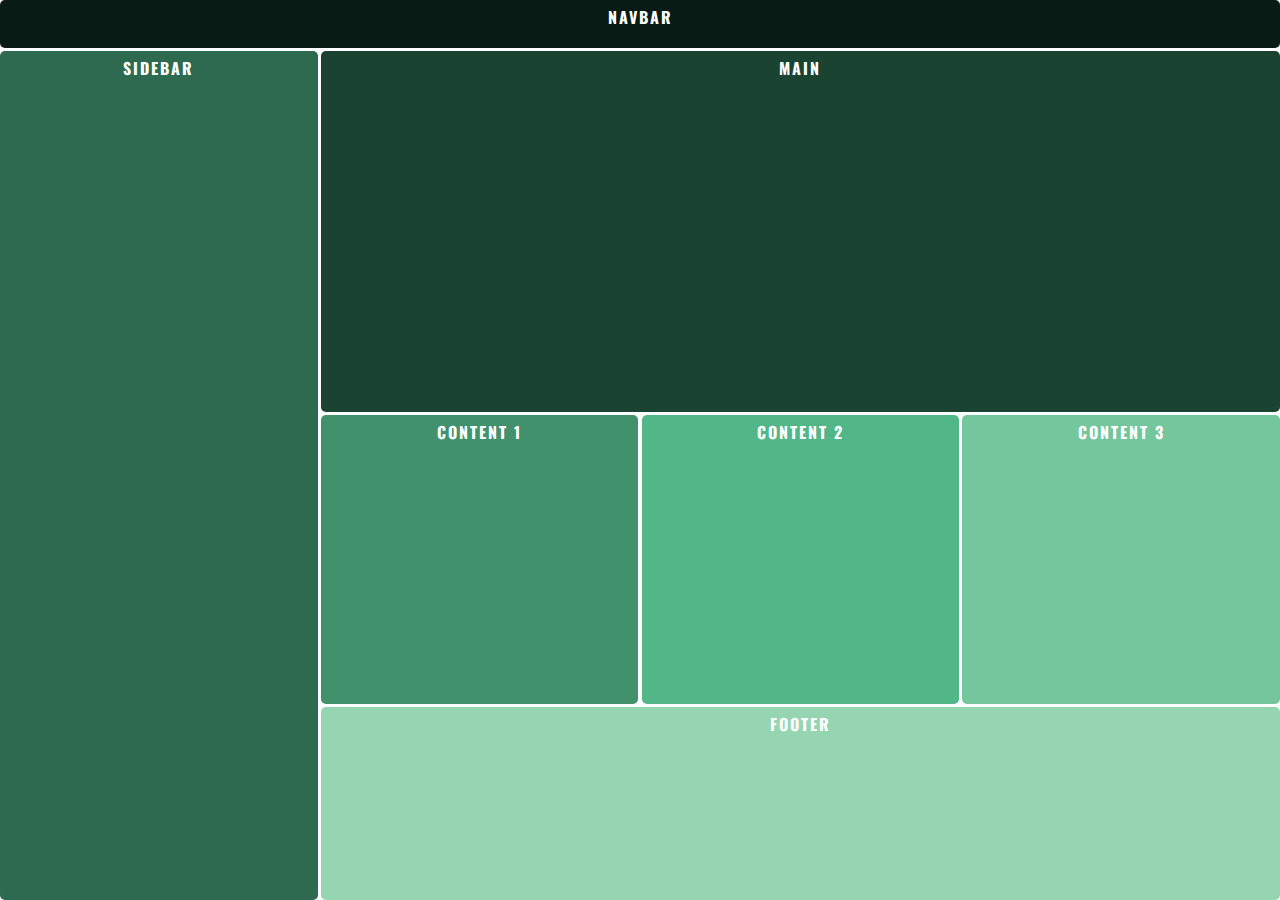
<file: CSS/css-grid/index.html>
<!DOCTYPE html>
<html lang="en">
  <head>
    <meta charset="UTF-8" />
    <meta http-equiv="X-UA-Compatible" content="IE=edge" />
    <meta name="viewport" content="width=device-width, initial-scale=1.0" />
    <title>CSS Grid</title>
    <link rel="stylesheet" href="./style.css" />
    <!-- Video Link : https://www.youtube.com/watch?v=68O6eOGAGqA -->
  </head>
  <body>
    <div class="container">
      <nav>Navbar</nav>
      <main>Main</main>
      <div id="sidebar">Sidebar</div>
      <div id="content1">Content 1</div>
      <div id="content2">Content 2</div>
      <div id="content3">Content 3</div>
      <footer>Footer</footer>
    </div>
  </body>
</html>
</file>
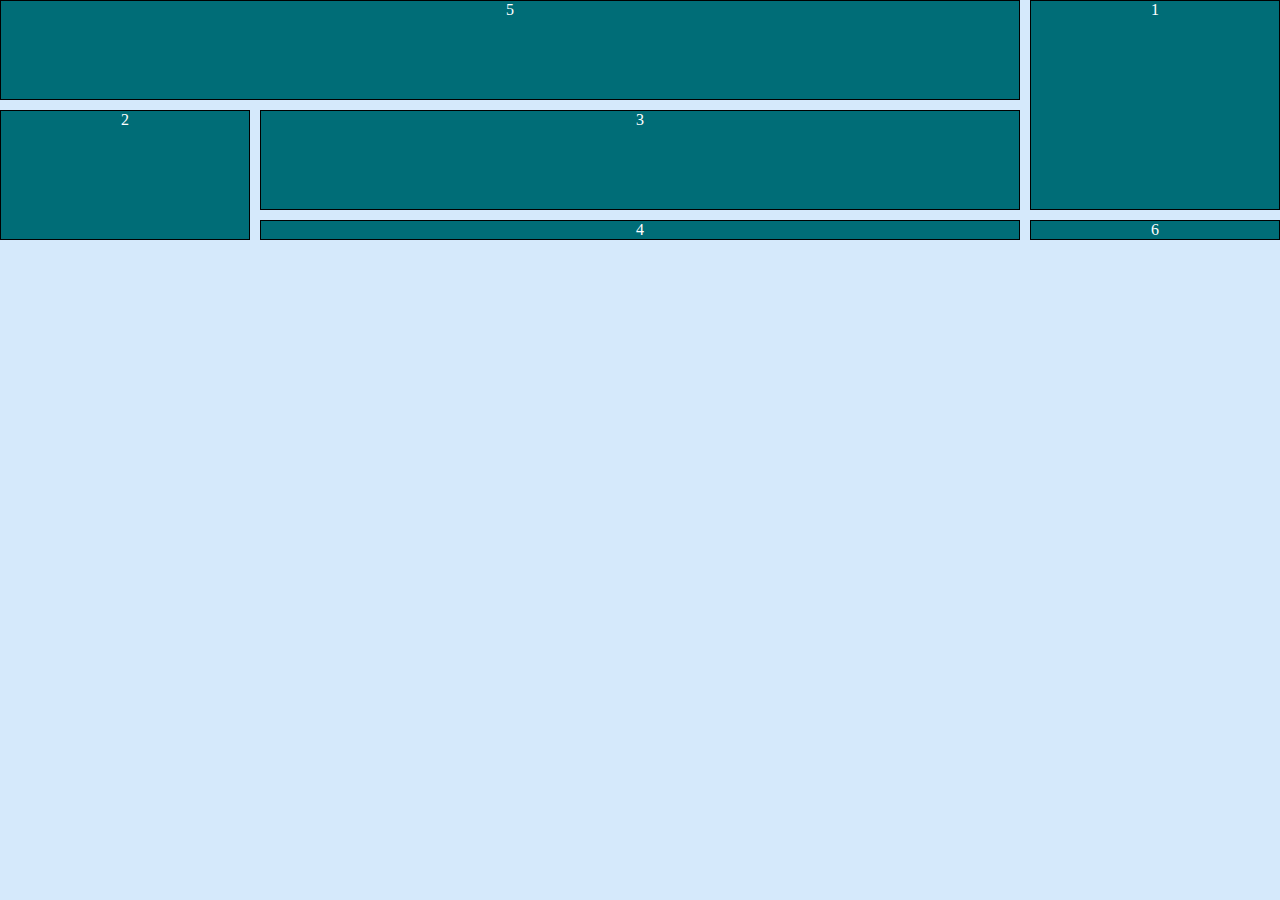
<file: CSS/grid-course/index.html>
<!DOCTYPE html>
<html lang="en">
  <head>
    <meta charset="UTF-8" />
    <meta http-equiv="X-UA-Compatible" content="IE=edge" />
    <meta name="viewport" content="width=device-width, initial-scale=1.0" />
    <title>Grid Layout</title>
    <link rel="stylesheet" href="./style.css" />
  </head>
  <body>
    <div class="grid-container">
      <aside class="grid-box grid-item-1">1</aside>
      <nav class="grid-box grid-item-2">2</nav>
      <main class="grid-box grid-item-3">3</main>
      <main class="grid-box grid-item-4">4</main>
      <aside class="grid-box grid-item-5">5</aside>
      <footer class="grid-box grid-item-6">6</footer>
    </div>
  </body>
</html>
</file>
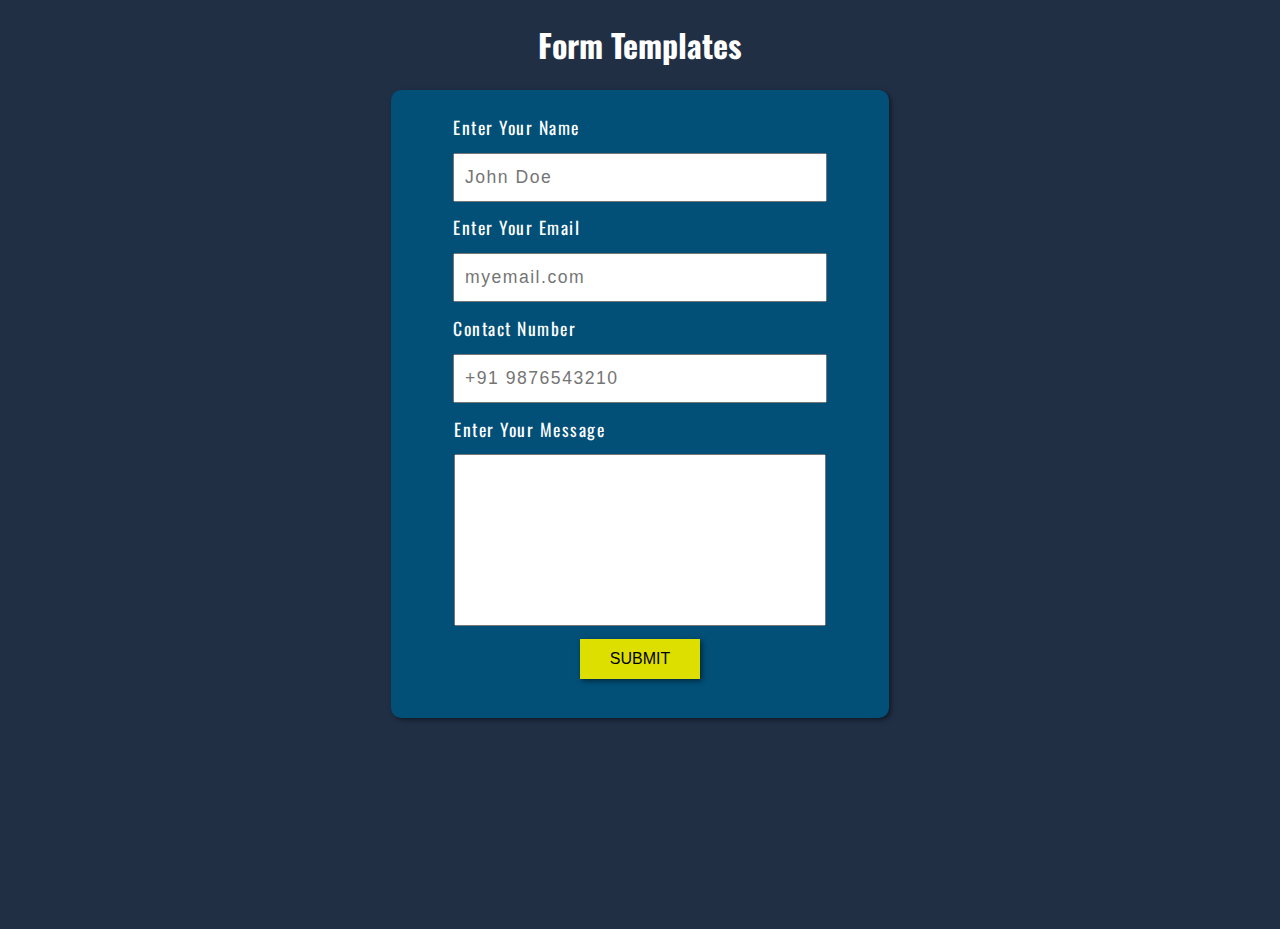
<file: templates/forms/index.html>
<!DOCTYPE html>
<html lang="en">
  <head>
    <meta charset="UTF-8" />
    <meta http-equiv="X-UA-Compatible" content="IE=edge" />
    <meta name="viewport" content="width=device-width, initial-scale=1.0" />
    <title>Forms Templates</title>
    <link rel="stylesheet" href="./styles.css" />
  </head>
  <body>
    <h1>Form Templates</h1>
    <div class="forms-container">
      <div class="form-wrap">
        <div class="form-group">
          <div class="name-wrap">
            <label for="name">Enter Your Name</label>
            <input type="text" id="name" placeholder="John Doe" required />
          </div>
          <div class="email-wrap">
            <label for="email">Enter Your Email</label>
            <input type="text" id="email" placeholder="myemail.com" required />
          </div>
          <div class="phone-wrap">
            <label for="number">Contact Number</label>
            <input
              type="number"
              id="number"
              placeholder="+91 9876543210"
              required
            />
          </div>
          <div class="msg-wrap">
            <label for="msg">Enter Your Message</label>
            <textarea name="msg" id="" cols="30" rows="10"></textarea>
          </div>

          <button class="btn-global">Submit</button>
        </div>
      </div>
    </div>
  </body>
</html>
</file>
<file: CSS/css-grid/style.css>
@import url("https://fonts.googleapis.com/css2?family=Oswald:wght@300;400;500;600;700&display=swap");
* {
  margin: 0;
  padding: 0;
  box-sizing: border-box;
  font-family: "Oswald", sans-serif;
  font-weight: bold;
  color: rgb(255, 255, 255);
}
:root {
  --main-radius: 5px;
  --main-padding: 5px;
}

.container {
  display: grid;
  height: 100vh;
  grid-template-columns: 1fr 1fr 1fr 1fr;
  grid-template-rows: 0.2fr 1.5fr 1.2fr 0.8fr;
  grid-template-areas:
    "nav nav nav nav"
    "side main main main"
    "side content1 content2 content3"
    "side footer footer footer";
  grid-gap: 0.2rem;
  text-align: center;
  text-transform: uppercase;
  letter-spacing: 2px;
}

nav {
  background-color: #081c15;
  grid-area: nav;
  border-radius: var(--main-radius);
  padding: var(--main-padding);
}

main {
  background-color: #1b4332;
  grid-area: main;
  border-radius: var(--main-radius);
  padding: var(--main-padding);
}

#sidebar {
  background-color: #2d6a4f;
  grid-area: side;
  border-radius: var(--main-radius);
  padding: var(--main-padding);
}

#content1 {
  background-color: #40916c;
  grid-area: content1;
  border-radius: var(--main-radius);
  padding: var(--main-padding);
}

#content2 {
  background-color: #52b788;
  grid-area: content2;
  border-radius: var(--main-radius);
  padding: var(--main-padding);
}

#content3 {
  background-color: #74c69d;
  grid-area: content3;
  border-radius: var(--main-radius);
  padding: var(--main-padding);
}

footer {
  background-color: #95d5b2;
  grid-area: footer;
  border-radius: var(--main-radius);
  padding: var(--main-padding);
}

@media only screen and (max-width: 550px) {
  .container {
    grid-template-columns: 1fr;
    grid-template-rows: 0.4fr 0.4fr 2.2fr 1.2fr 1.2fr 1.2fr 1fr;
    grid-template-areas:
      "nav"
      "side"
      "main"
      "content1"
      "content2"
      "content3"
      "footer";
    grid-gap: 0.2rem;
  }
}
</file>
<file: CSS/grid-course/style.css>
* {
  box-sizing: border-box;
  margin: 0;
  padding: 0;
  background-color: rgb(213, 233, 251);
}

.grid-box {
  border: 1px solid #000;
  background-color: #006d77;
  color: white;
  text-align: center;
}

.grid-container {
  display: grid;
  grid-row-gap: 10px;
  grid-column-gap: 10px;
  /* grid-template-columns: 250px auto 250px;
  grid-template-rows: 100px 200px; */
  /* ShortHand : SH -- rows first / column */
  grid-template: 100px 100px / 250px auto 250px;
  /* grid-template: 100px 100px / repeat(12, 50px); */
}

/* Default Behaviour == 1,2 are grid/column lines*/
/* .grid-item-1 {
  grid-row-start: 1;
  grid-row-end: 2;
  grid-column-start: 1;
  grid-column-end: 2;
} */

.grid-item-2 {
  /* grid-row-start: 2;
  grid-row-end: 4;
  grid-column-start: 1;
  grid-column-end: 2; */
  /* SH row start/col start/row end/col end*/
  grid-area: 2 / 1 /4 /2;
}

/* Moving item 5 to item 1 place and the rest will reorder itself */
/* When item gets shifted to new row its called implicit grid */
.grid-item-5 {
  /* grid-row-start: 1;
  grid-row-end: 2;
  grid-column-start: 1;
  grid-column-end: 2; */
  /* SH */
  grid-row: 1 / 2;
  grid-column: 1 / 3;
}

/* .grid-item-1 {
  grid-row: 1 / span 2;
} */

/* Naming Grid Areas a=item1,b=item2 and so ontill f=item6, . = leave col free*/
.grid-container {
  grid-template-areas:
    "e e a"
    "b c a"
    "b d f";
}

.grid-item-1 {
  grid-area: a;
}
.grid-item-2 {
  grid-area: b;
}
.grid-item-3 {
  grid-area: c;
}
.grid-item-4 {
  grid-area: d;
}
.grid-item-5 {
  grid-area: e;
}
.grid-item-6 {
  grid-area: f;
}
</file>
<file: templates/forms/styles.css>
@import url("https://fonts.googleapis.com/css2?family=Oswald:wght@300;400;500;600;700&display=swap");

body {
  text-align: center;
  min-height: 100vh;
  font-family: "Oswald", sans-serif;
  background-color: #212f45;
}

h1 {
  color: white;
}
.btn-global {
  border: none;
  width: 120px;
  height: 40px;
  font-size: 1rem;
  text-transform: uppercase;
  cursor: pointer;
  background-color: #dddf00;
  box-shadow: 2px 2px 5px rgba(0, 0, 0, 0.5);
}

.btn-global:hover {
  background-color: #878a00;
  color: white;
}

.forms-container {
  display: flex;
  justify-content: center;
}
.form-wrap {
  border-radius: 10px;
  padding: 1.5rem;
  height: 580px;
  width: 450px;
  background-color: #024f78;
  box-shadow: 2px 2px 5px rgba(0, 0, 0, 0.5);
  background-attachment: fixed;
}
.form-group {
  width: 100%;
  height: 100%;

  display: flex;
  flex-direction: column;
  align-items: center;
  text-align: left;
  color: white;
}
label,
input,
textarea {
  display: block;
  margin-bottom: 0.8rem;
  letter-spacing: 1.5px;
  font-size: 1.1rem;
}

input {
  width: 350px;
  height: 25px;
  padding: 10px;
}
input::-webkit-inner-spin-button,
input::-webkit-outer-spin-button {
  -webkit-appearance: none;
}

textarea {
  width: 350px;
  height: 150px;
  padding: 10px;
  resize: none;
}

input:focus,
textarea:focus {
  outline: none;
}
</file>
